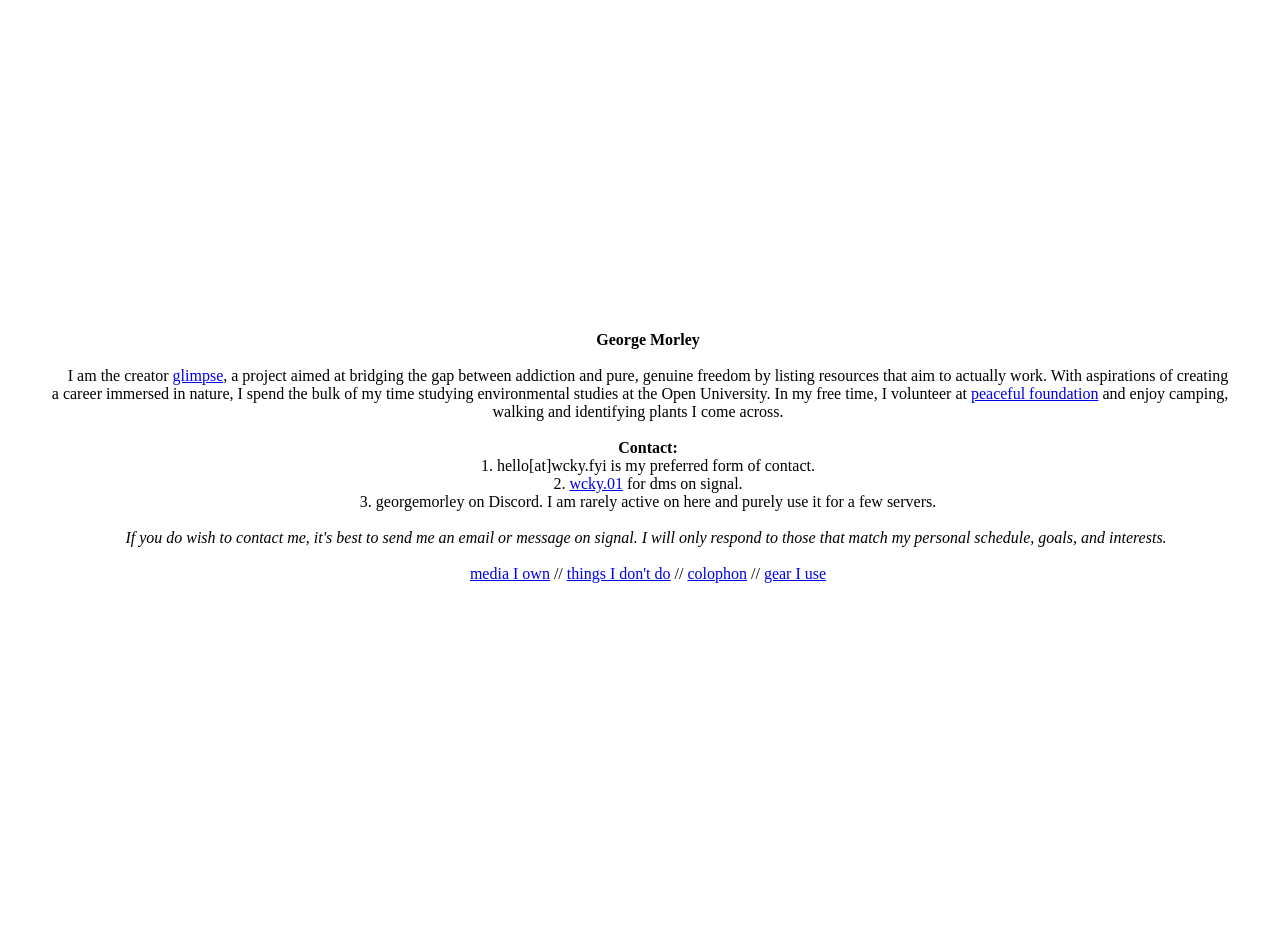
<file: index.html>
<!DOCTYPE html>
<html>
<head>
    <meta charset="utf-8">
    <meta name="viewport" content="width=device-width, initial-scale=1">
    <link rel="stylesheet" href="style.css">
    <title>George Morley</title>
</head>
<body>
   <pre>
    <b>George Morley</b>
    
    I am the creator <a href="https://www.glimpsefoundation.net/">glimpse</a>, a project aimed at bridging the gap between addiction and pure, genuine freedom by listing resources that aim to actually work. With aspirations of creating a career immersed in nature, I spend the bulk of my time studying environmental studies at the Open University. In my free time, I volunteer at <a href="https://peacefulfoundation.org/">peaceful foundation</a> and enjoy camping, walking and identifying plants I come across. 

    <b>Contact:</b>
    1. hello[at]wcky.fyi is my preferred form of contact.
    2. <a href="https://signal.me/#eu/-Ukh1xQDSQlCeCPaV3qX7fvB7KdDOKD07LIvzbAhofY8hNOkmuFJgZxnAJFoP0go">wcky.01</a> for dms on signal.
    3. georgemorley on Discord. I am rarely active on here and purely use it for a few servers.

    <i>If you do wish to contact me, it's best to send me an email or message on signal. I will only respond to those that match my personal schedule, goals, and interests.</i> 

    <a href="https://wcky.fyi/media.html">media I own</a> // <a href="https://wcky.fyi/donts.html">things I don't do</a> // <a href="https://wcky.fyi/colophon.html">colophon</a> // <a href="https://wcky.fyi/gear.html">gear I use</a>
   </pre> 
</body>
</html>
</file>
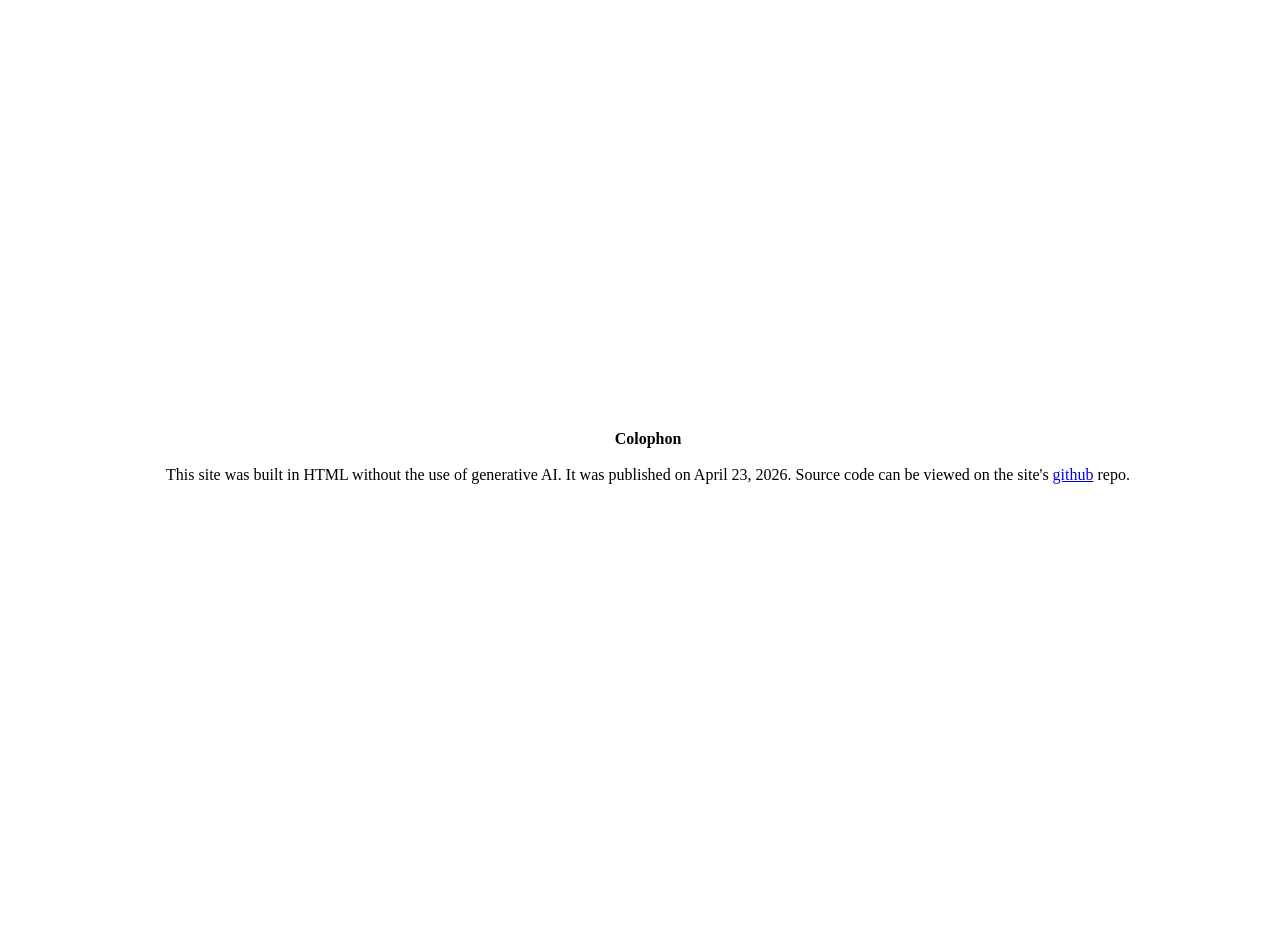
<file: colophon.html>
<!DOCTYPE html>
<html>
<head>
    <meta charset="utf-8">
    <meta name="viewport" content="width=device-width, initial-scale=1">
    <link rel="stylesheet" href="style.css">
    <title>George Morley</title>
</head>
<body>
   <pre>
    <b>Colophon</b>

    This site was built in HTML without the use of generative AI. It was published on April 23, 2026. Source code can be viewed on the site's <a href="https://github.com/wckyhq/www">github</a> repo.
   </pre> 
</body>
</html>
</file>
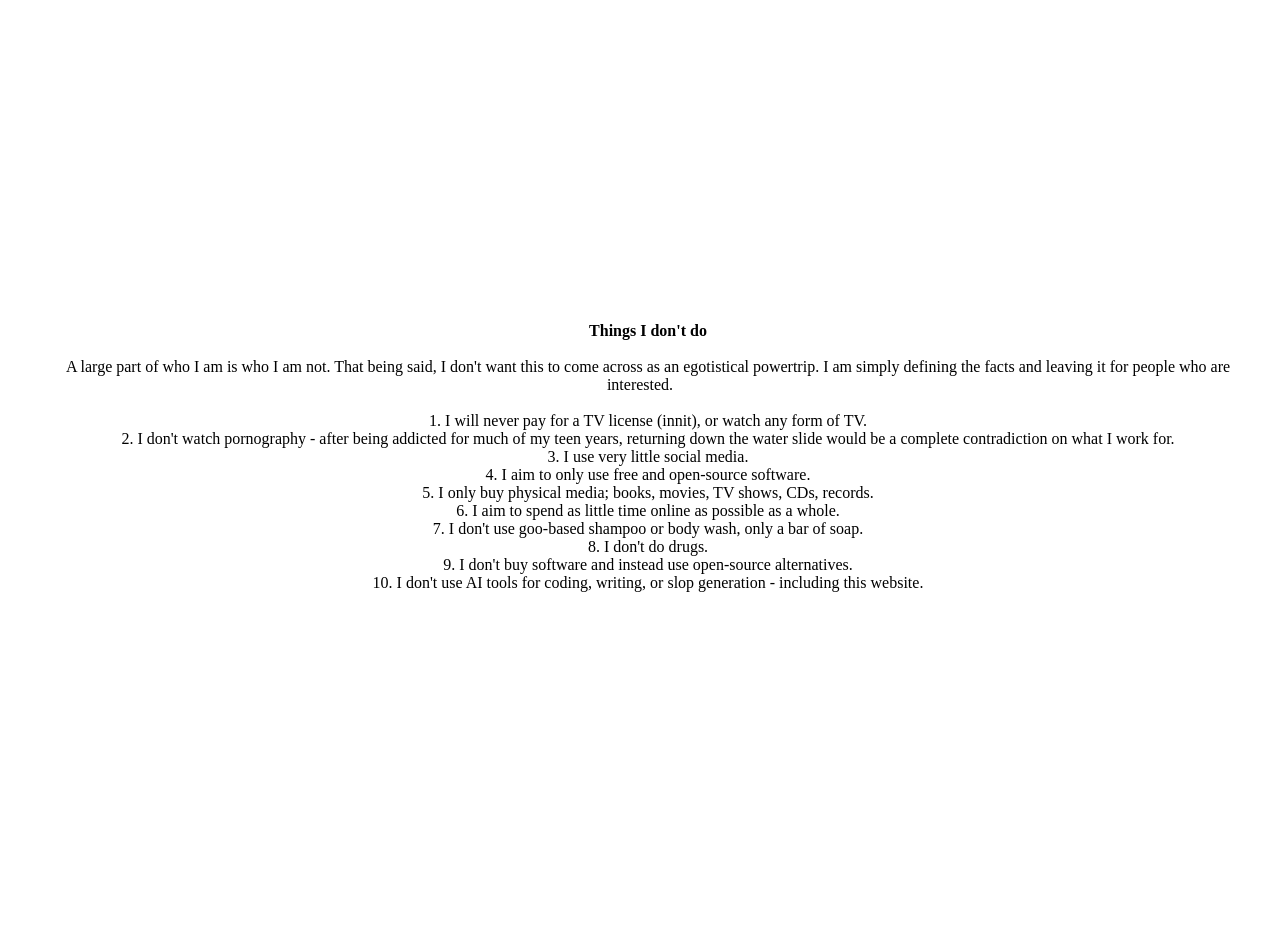
<file: donts.html>
<!DOCTYPE html>
<html>
<head>
    <meta charset="utf-8">
    <meta name="viewport" content="width=device-width, initial-scale=1">
    <link rel="stylesheet" href="style.css">
    <title>George Morley</title>
</head>
<body>
   <pre>
    <b>Things I don't do</b>

    A large part of who I am is who I am not. That being said, I don't want this to come across as an egotistical powertrip. I am simply defining the facts and leaving it for people who are interested.

    1. I will never pay for a TV license (innit), or watch any form of TV.
    2. I don't watch pornography - after being addicted for much of my teen years, returning down the water slide would be a complete contradiction on what I work for.
    3. I use very little social media.
    4. I aim to only use free and open-source software.
    5. I only buy physical media; books, movies, TV shows, CDs, records.
    6. I aim to spend as little time online as possible as a whole.
    7. I don't use goo-based shampoo or body wash, only a bar of soap.
    8. I don't do drugs.
    9. I don't buy software and instead use open-source alternatives.
    10. I don't use AI tools for coding, writing, or slop generation - including this website.
   </pre> 
</body>
</html>
</file>
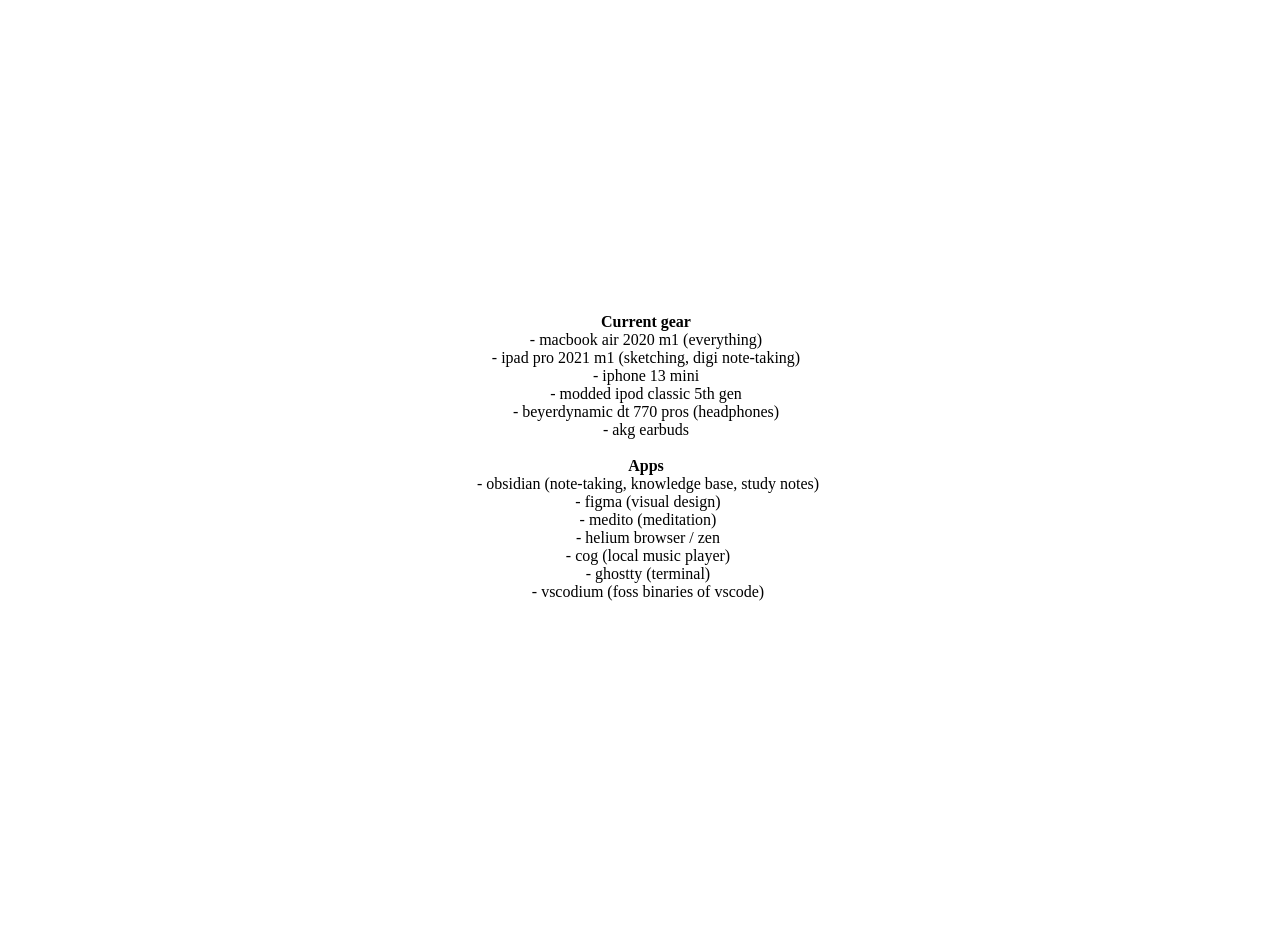
<file: gear.html>
<!DOCTYPE html>
<html>
<head>
    <meta charset="utf-8">
    <meta name="viewport" content="width=device-width, initial-scale=1">
    <link rel="stylesheet" href="style.css">
    <title>George Morley</title>
</head>
<body>
   <pre>
   <b>Current gear</b>
   - macbook air 2020 m1 (everything)
   - ipad pro 2021 m1 (sketching, digi note-taking)
   - iphone 13 mini
   - modded ipod classic 5th gen
   - beyerdynamic dt 770 pros (headphones)
   - akg earbuds

   <b>Apps</b>
    - obsidian (note-taking, knowledge base, study notes)
    - figma (visual design)
    - medito (meditation)
    - helium browser / zen
    - cog (local music player)
    - ghostty (terminal)
    - vscodium (foss binaries of vscode)
   </pre> 
</body>
</html>
</file>
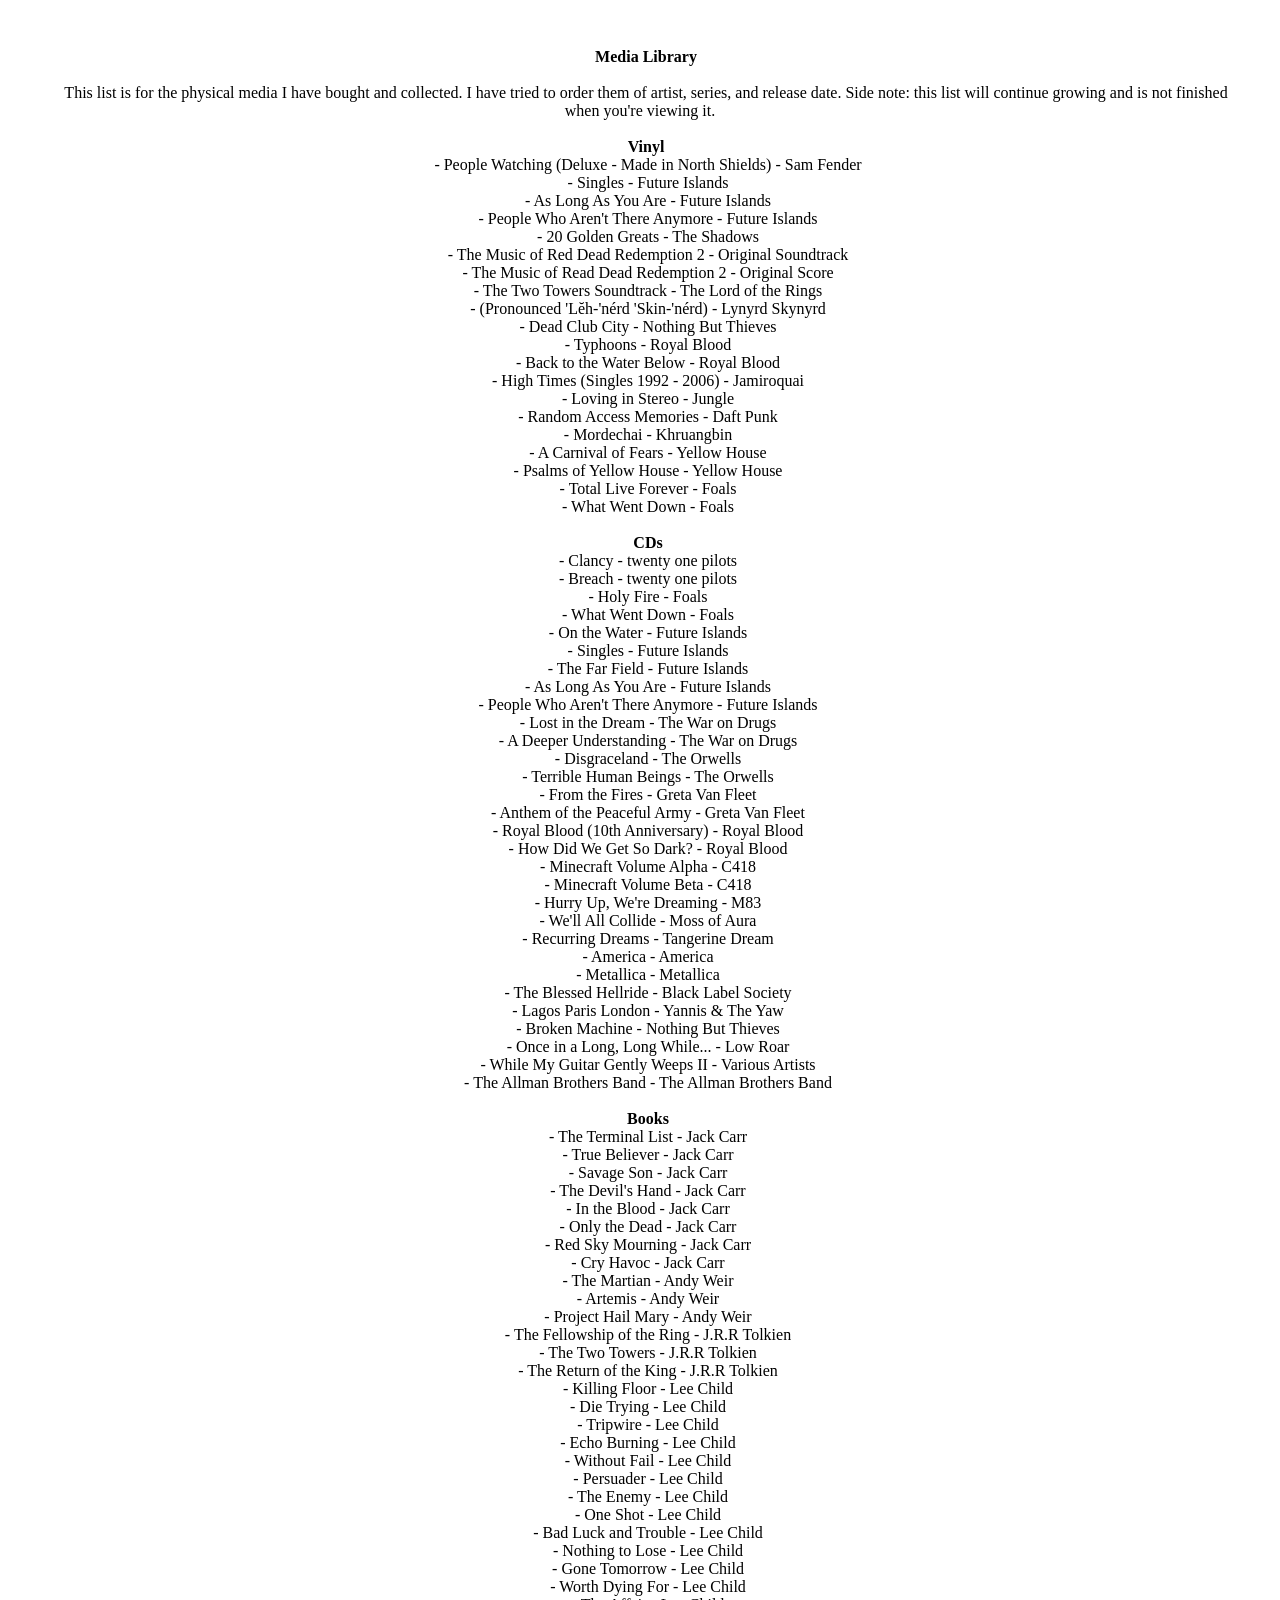
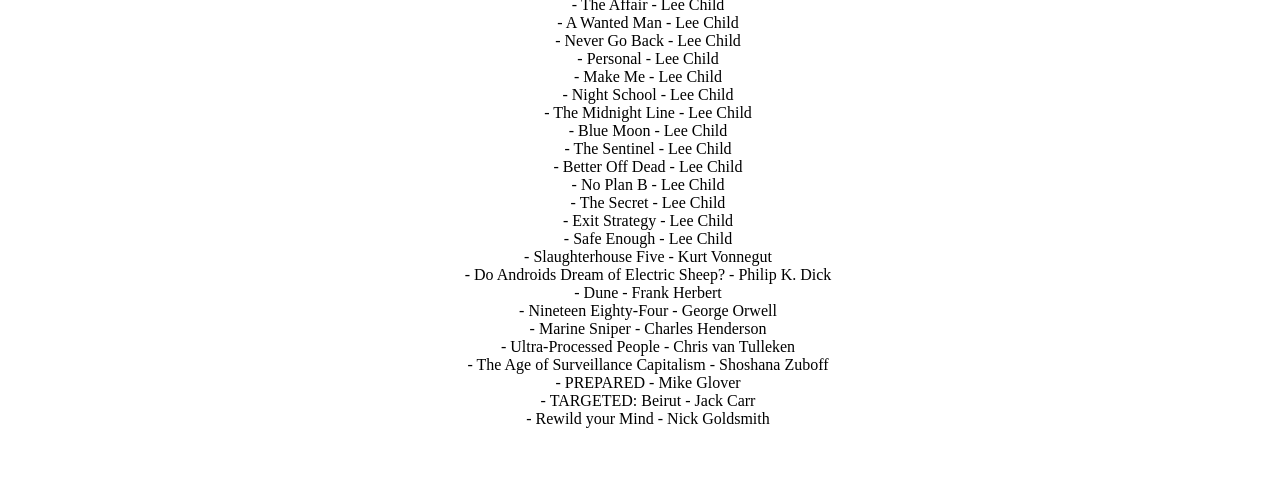
<file: media.html>
<!DOCTYPE html>
<html>
<head>
    <meta charset="utf-8">
    <meta name="viewport" content="width=device-width, initial-scale=1">
    <link rel="stylesheet" href="style.css">
    <title>George Morley</title>
</head>
<body>
   <pre>
   <b>Media Library</b>
    
   This list is for the physical media I have bought and collected. I have tried to order them of artist, series, and release date. Side note: this list will continue growing and is not finished when you're viewing it.

   <b>Vinyl</b>
    - People Watching (Deluxe - Made in North Shields) - Sam Fender
    - Singles - Future Islands
    - As Long As You Are - Future Islands
    - People Who Aren't There Anymore - Future Islands
    - 20 Golden Greats - The Shadows
    - The Music of Red Dead Redemption 2 - Original Soundtrack
    - The Music of Read Dead Redemption 2 - Original Score
    - The Two Towers Soundtrack - The Lord of the Rings
    - (Pronounced 'Lĕh-'nérd 'Skin-'nérd) - Lynyrd Skynyrd
    - Dead Club City - Nothing But Thieves
    - Typhoons - Royal Blood
    - Back to the Water Below - Royal Blood
    - High Times (Singles 1992 - 2006) - Jamiroquai
    - Loving in Stereo - Jungle
    - Random Access Memories - Daft Punk
    - Mordechai - Khruangbin
    - A Carnival of Fears - Yellow House
    - Psalms of Yellow House - Yellow House
    - Total Live Forever - Foals
    - What Went Down - Foals

    <b>CDs</b>
    - Clancy - twenty one pilots
    - Breach - twenty one pilots
    - Holy Fire - Foals
    - What Went Down - Foals
    - On the Water - Future Islands
    - Singles - Future Islands
    - The Far Field - Future Islands
    - As Long As You Are - Future Islands
    - People Who Aren't There Anymore - Future Islands
    - Lost in the Dream - The War on Drugs
    - A Deeper Understanding - The War on Drugs
    - Disgraceland - The Orwells
    - Terrible Human Beings - The Orwells
    - From the Fires - Greta Van Fleet
    - Anthem of the Peaceful Army - Greta Van Fleet
    - Royal Blood (10th Anniversary) - Royal Blood
    - How Did We Get So Dark? - Royal Blood
    - Minecraft Volume Alpha - C418
    - Minecraft Volume Beta - C418
    - Hurry Up, We're Dreaming - M83
    - We'll All Collide - Moss of Aura
    - Recurring Dreams - Tangerine Dream
    - America - America
    - Metallica - Metallica
    - The Blessed Hellride - Black Label Society
    - Lagos Paris London - Yannis & The Yaw
    - Broken Machine - Nothing But Thieves
    - Once in a Long, Long While... - Low Roar
    - While My Guitar Gently Weeps II - Various Artists
    - The Allman Brothers Band - The Allman Brothers Band

    <b>Books</b>
    - The Terminal List - Jack Carr
    - True Believer - Jack Carr
    - Savage Son - Jack Carr
    - The Devil's Hand - Jack Carr
    - In the Blood - Jack Carr
    - Only the Dead - Jack Carr
    - Red Sky Mourning - Jack Carr
    - Cry Havoc - Jack Carr
    - The Martian - Andy Weir
    - Artemis - Andy Weir
    - Project Hail Mary - Andy Weir
    - The Fellowship of the Ring - J.R.R Tolkien
    - The Two Towers - J.R.R Tolkien
    - The Return of the King - J.R.R Tolkien
    - Killing Floor - Lee Child
    - Die Trying - Lee Child
    - Tripwire - Lee Child
    - Echo Burning - Lee Child
    - Without Fail - Lee Child
    - Persuader - Lee Child
    - The Enemy - Lee Child
    - One Shot - Lee Child
    - Bad Luck and Trouble - Lee Child
    - Nothing to Lose - Lee Child
    - Gone Tomorrow - Lee Child
    - Worth Dying For - Lee Child
    - The Affair - Lee Child
    - A Wanted Man - Lee Child
    - Never Go Back - Lee Child
    - Personal - Lee Child
    - Make Me - Lee Child
    - Night School - Lee Child
    - The Midnight Line - Lee Child
    - Blue Moon - Lee Child
    - The Sentinel - Lee Child
    - Better Off Dead - Lee Child
    - No Plan B - Lee Child
    - The Secret - Lee Child
    - Exit Strategy - Lee Child
    - Safe Enough - Lee Child
    - Slaughterhouse Five - Kurt Vonnegut
    - Do Androids Dream of Electric Sheep? - Philip K. Dick
    - Dune - Frank Herbert
    - Nineteen Eighty-Four - George Orwell
    - Marine Sniper - Charles Henderson
    - Ultra-Processed People - Chris van Tulleken
    - The Age of Surveillance Capitalism - Shoshana Zuboff
    - PREPARED - Mike Glover
    - TARGETED: Beirut - Jack Carr
    - Rewild your Mind - Nick Goldsmith
   </pre> 
</body>
</html>
</file>
<file: style.css>
body {
    margin: 16px;
    padding: 16px;
    min-height: 100vh;

    display: flex;
    justify-content: center;
    align-items: center;

    box-sizing: border-box;
}
pre {
    margin: 0;
    padding: 16px;
    text-align: center;
    white-space: pre-wrap;
    overflow-wrap: anywhere;
    tab-size: 4;
    font-family: 'Times New Roman', serif;
}
</file>
